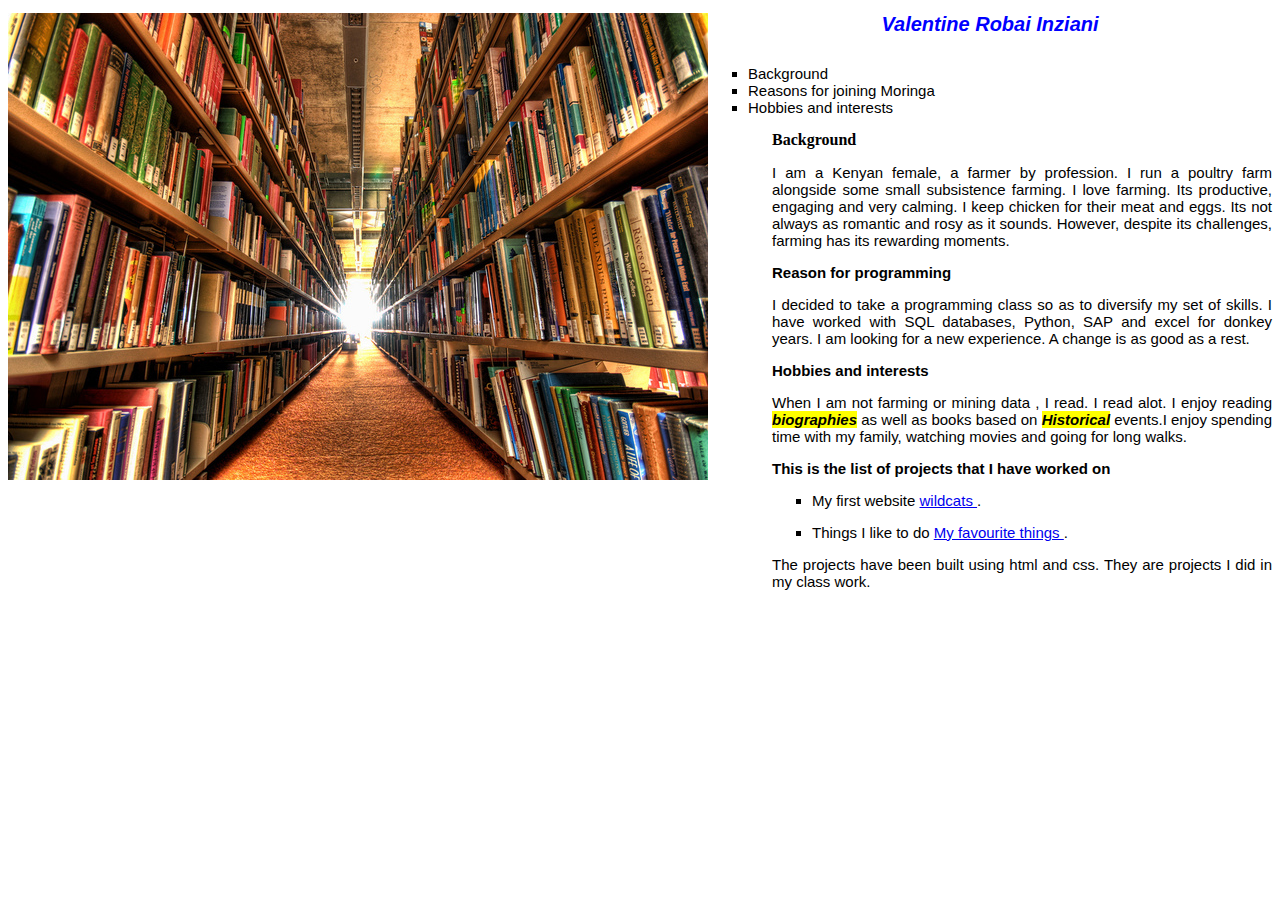
<file: index.html>
<!DOCTYPE html>
<html lang="en">
<head>
  <meta charset="UTF-8">
  <meta name="viewport" content="width=device-width, initial-scale=1.0">
  <title>vri</title>
  <link href="css/styles.css" rel="stylesheet" type="text/css" media="all">
  <img src="images/bookshelf.jpg" alt="a photo of an elephant">

</head>
<body>
  <h1>Valentine Robai Inziani</h1>

  <div class="sidebar">
    <ol>
      <li>Background</li> 
      <li>Reasons for joining Moringa</li> 
      <li>Hobbies and interests</li>
    </ol>

  </div>
  <!-- <h2> <em><strong>Who am I?</strong> </em> </h2> -->

  <div class="column"

  <p> <strong> Background </strong></p>
  
  <p> I am a Kenyan female, a farmer by profession. I run a poultry farm alongside some small subsistence
    farming. I love farming. Its productive, engaging and very calming. I keep chicken for their
    meat and eggs. Its not always as romantic and rosy as it sounds. However, despite its challenges,
    farming has its rewarding moments.

  

  <p> <strong>Reason for programming</strong></p>

  <p> I decided to take a programming class so as to diversify my set of skills. I have worked with SQL
    databases, Python, SAP and excel for donkey years. I am looking for a new experience. A change is as good 
    as a rest.</p>
 
  <p> <strong>Hobbies and interests</strong> </p>
    
  <p>When I am not farming or mining data , I read. I read alot. I enjoy reading 
    <span class="catclimate">biographies</span> as well as books based on  <span class="catclimate">Historical</span> 
    events.I enjoy spending time with my family, watching movies and going for long walks.</p>

  <p> <strong>This is the list of projects that I have worked on</strong> 
    <ol>
    <li>My first website  <a href="my-first-webpage.html">  wildcats </a>.</p></li>  
    <li>Things I like to do  <a href="my-favourite-things.html">  My favourite things </a>.</p></li>  </li>
  </ol>
  </p>

  <p> The projects have been built using html and css. They are projects I did in my class work.</p>
  
</div>
</body>
</html>
</file>
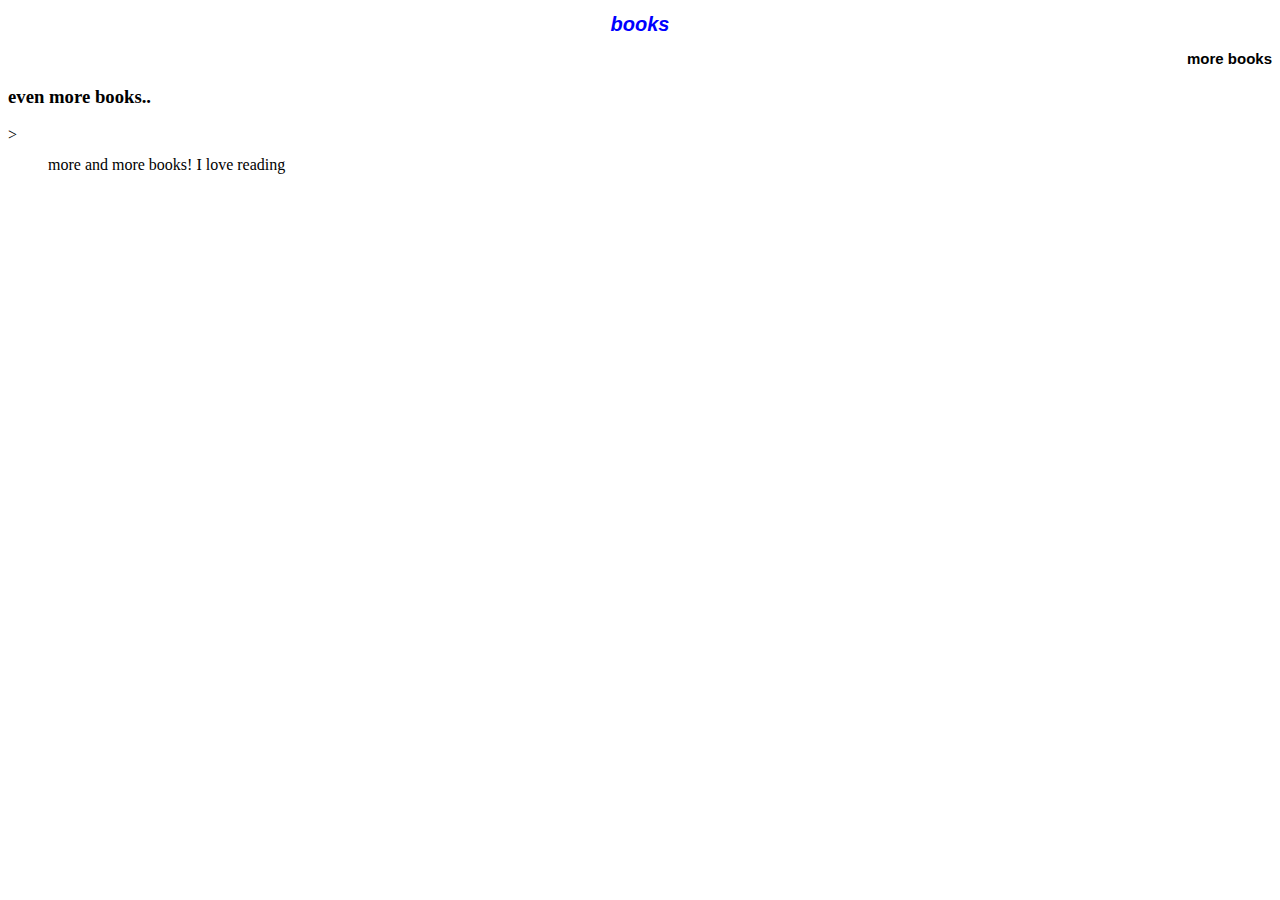
<file: my-favourite-things.html>
<!DOCTYPE html>
<html lang="en">
<head>
  <meta charset="UTF-8">
  <meta name="viewport" content="width=device-width, initial-scale=1.0">
  <title> My favourite things </title>
  <link rel="stylesheet" href="css/styles.css" type="text/css">
</head>
<body>
<h1>books</h1>
<h2>more books</h2>
<h3>even more books..</h3>>
<ul>more and more books! I love reading</ul>
</body>
</html>
</file>
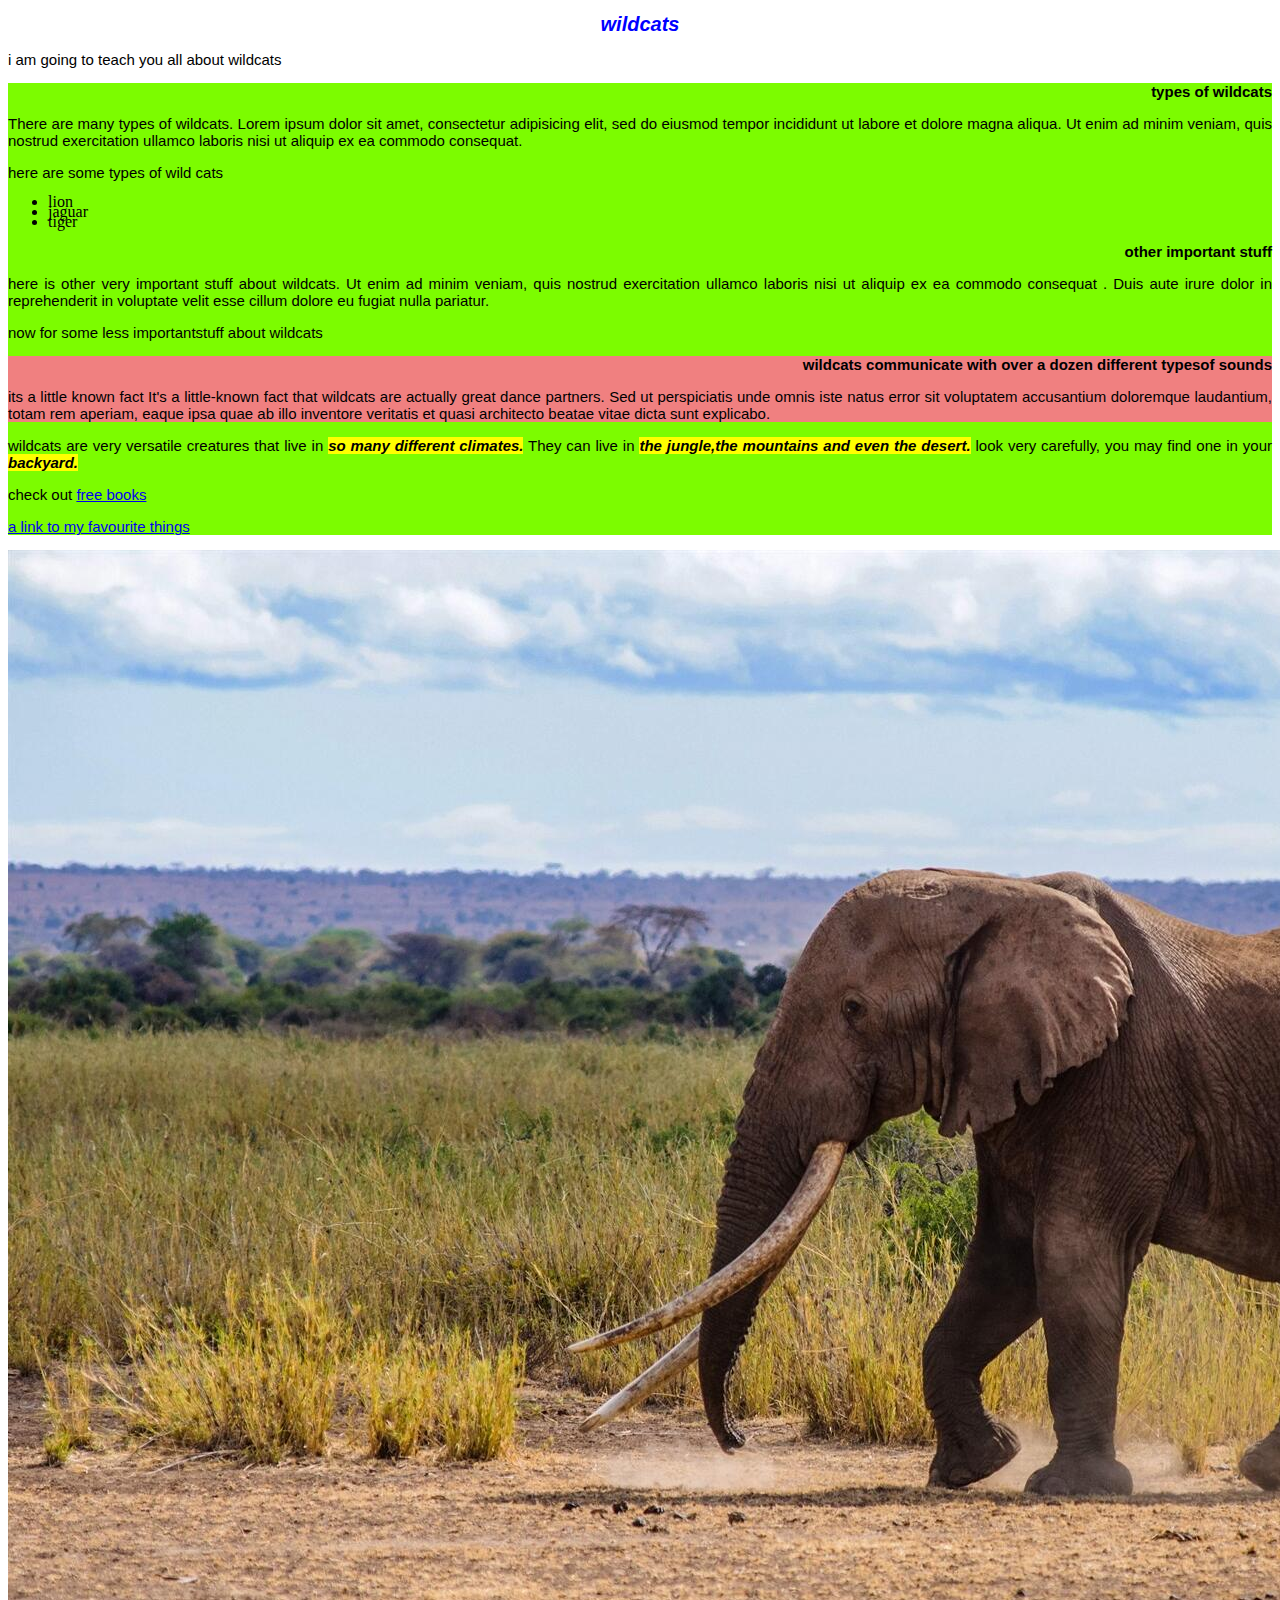
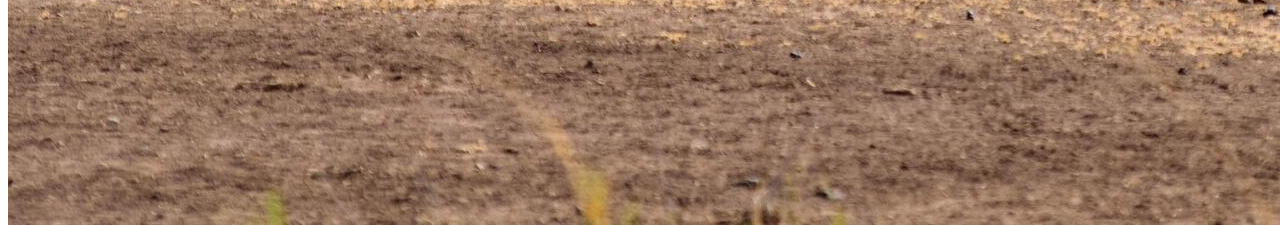
<file: my-first-webpage.html>
<!DOCTYPE html>
<html lang="en">
<head>
  <meta charset="UTF-8">
  <meta name="viewport" content="width=device-width, initial-scale=1.0">
  <title>wildcats</title>
  <link href="css/styles.css" rel="stylesheet" type="text/css" media="all">
</head>
<body>
      <h1>wildcats</h1>
      <p>i am going to teach you all about wildcats</p>
      <div class="important">
        <h2>types of wildcats</h2>
        <p>There are many types of wildcats. Lorem ipsum dolor sit amet, consectetur 
          adipisicing elit, sed do eiusmod tempor incididunt ut labore et dolore magna 
          aliqua. Ut enim ad minim veniam, quis nostrud exercitation ullamco laboris 
          nisi ut aliquip ex ea commodo consequat.</p>
        <p>here are some types of wild cats</p>
        <ul>
          <li>lion</li>
          <li>jaguar</li>
          <li>tiger</li>
        </ul>
        <h2> other important stuff </h2>
        <p> here is other very important stuff about wildcats. Ut enim ad minim veniam, 
          quis nostrud exercitation ullamco laboris nisi ut aliquip ex ea commodo consequat
          . Duis aute irure dolor in reprehenderit in voluptate velit esse cillum dolore eu
           fugiat nulla pariatur.</p>
      <div>
      <p> now for some less importantstuff about wildcats</p>
      <div class="unimportant">
        <h2>wildcats communicate with over a dozen different typesof sounds</h2>
        <p> its a little known fact It's a little-known fact that wildcats are actually great 
          dance partners. Sed ut perspiciatis unde omnis iste natus error sit voluptatem 
          accusantium doloremque laudantium, totam rem aperiam, eaque ipsa quae ab illo 
          inventore veritatis et quasi architecto beatae vitae dicta sunt explicabo.</p>
      </div>
      <p> wildcats are very versatile creatures that live in 
        <span class="catclimate">so many different climates.</span> 
        They can live in <span class="catclimate">the jungle,the mountains and even the desert.</span>
        look very carefully, you may find one in your <span class="catclimate">backyard.</span>
      </p>

    <p>check out <a href="https://freeforbook.com/product-category/arts-literature/"</a> free books</p>

    <p> a link to my favourite things <a href="my-favourite-things.html"></a> </p>

      

    <img src="images/elephant.jpg" alt="a photo of an elephant">
  
</body>
</html>
</file>
<file: css/styles.css>
h1 {
  color: blue;
  text-align: center;
  font-size: 15pt;
  font-style: italic;
  font-family: Arial, Helvetica, sans-serif;
}
h2 {
  color: black;
  text-align: right;
  font-size: 15px;
  font-style: normal;
  font-family: Arial, Helvetica, sans-serif;
}

p { 
  color: black;
  font-family: Arial, Helvetica, sans-serif;
  font-size: 15px;
  text-align: justify;
}

ul {
  line-height: 10px;
}

ol {

  list-style-type: square;
  font-family: Arial, Helvetica, sans-serif;
  font-size: 15px;
}
.aboutme {
  background-color: lawngreen;
}
.projects {
  background-color: lightcoral;
}
.catclimate {
  background-color: yellow;
  font-weight: bold;
  font-style: italic;
}

.important {
  background-color: lawngreen;
}
.unimportant  {
  background-color: lightcoral;
}

img {
  float: left;
}

.sidebar{
float: left;
font-family: Arial, Helvetica, sans-serif;
font-size: 15px;

}

.column {
  width: 500px;
  float: right;
}
</file>
